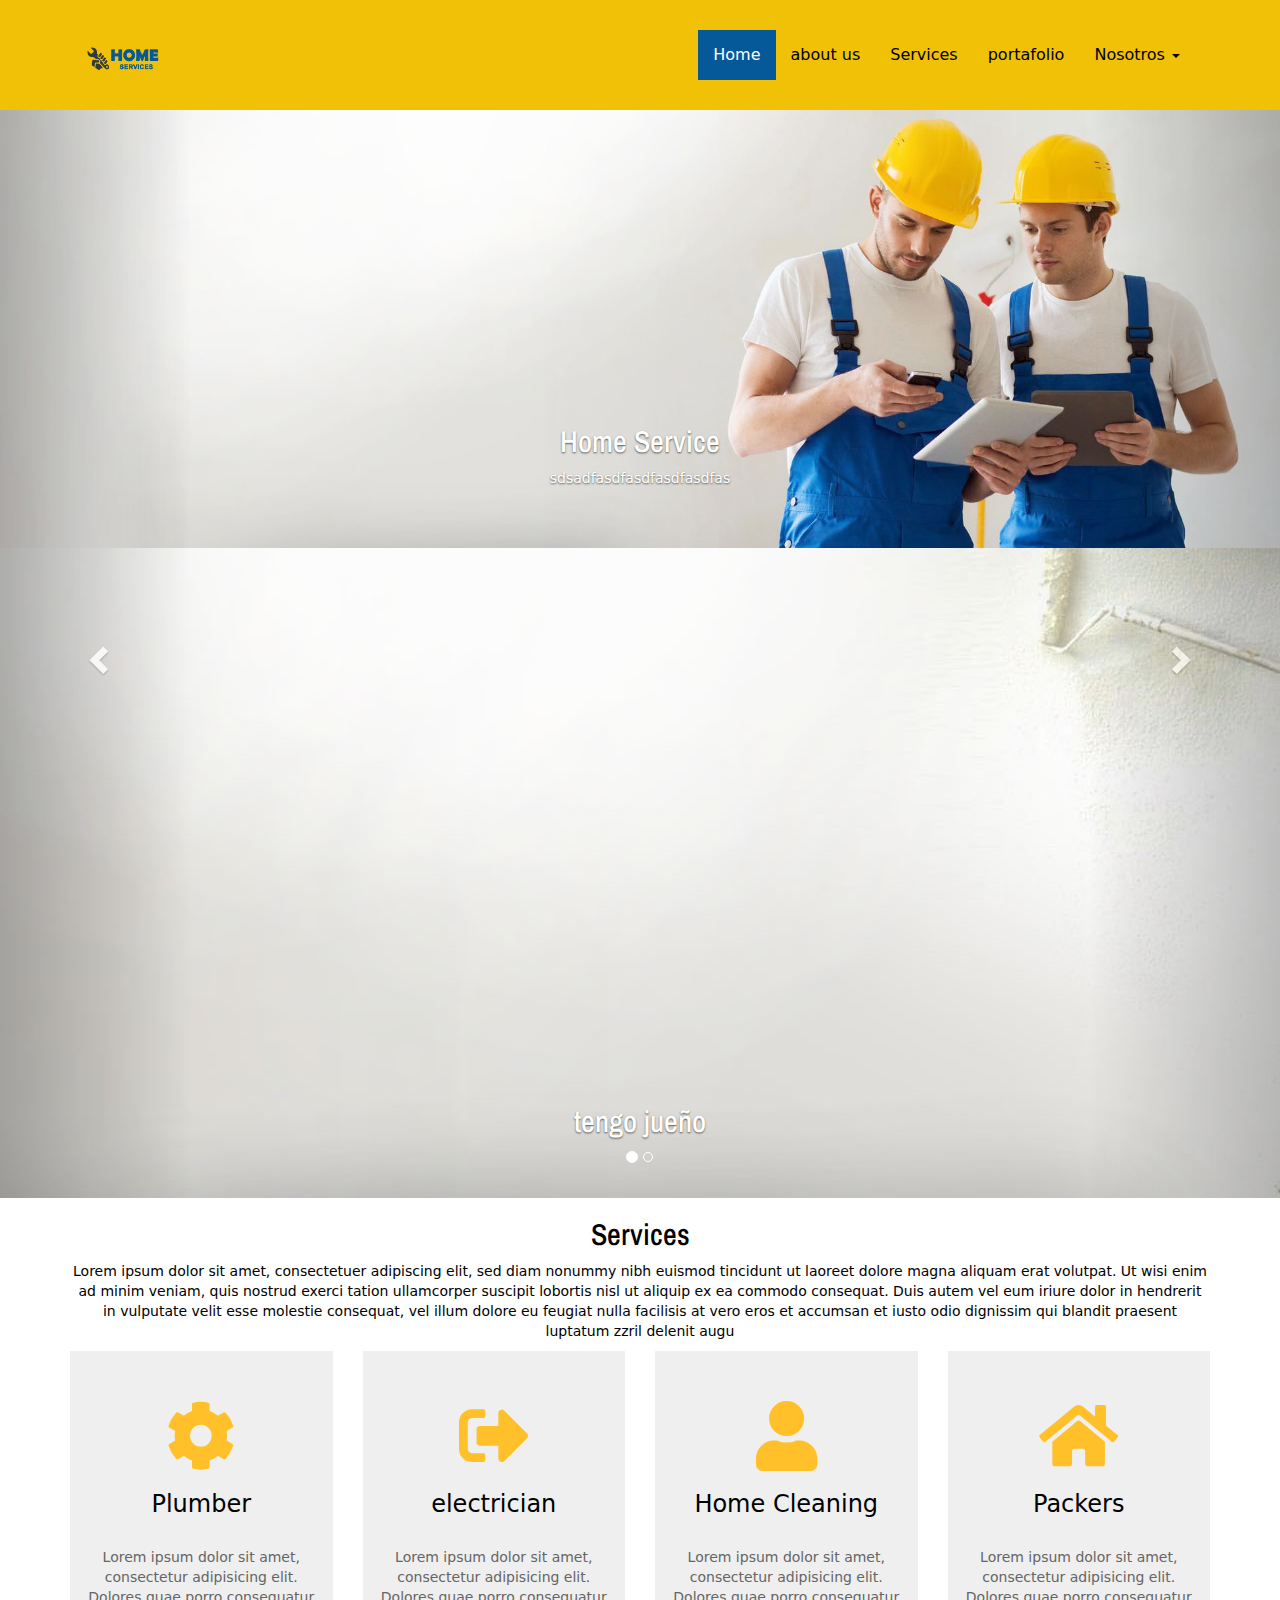
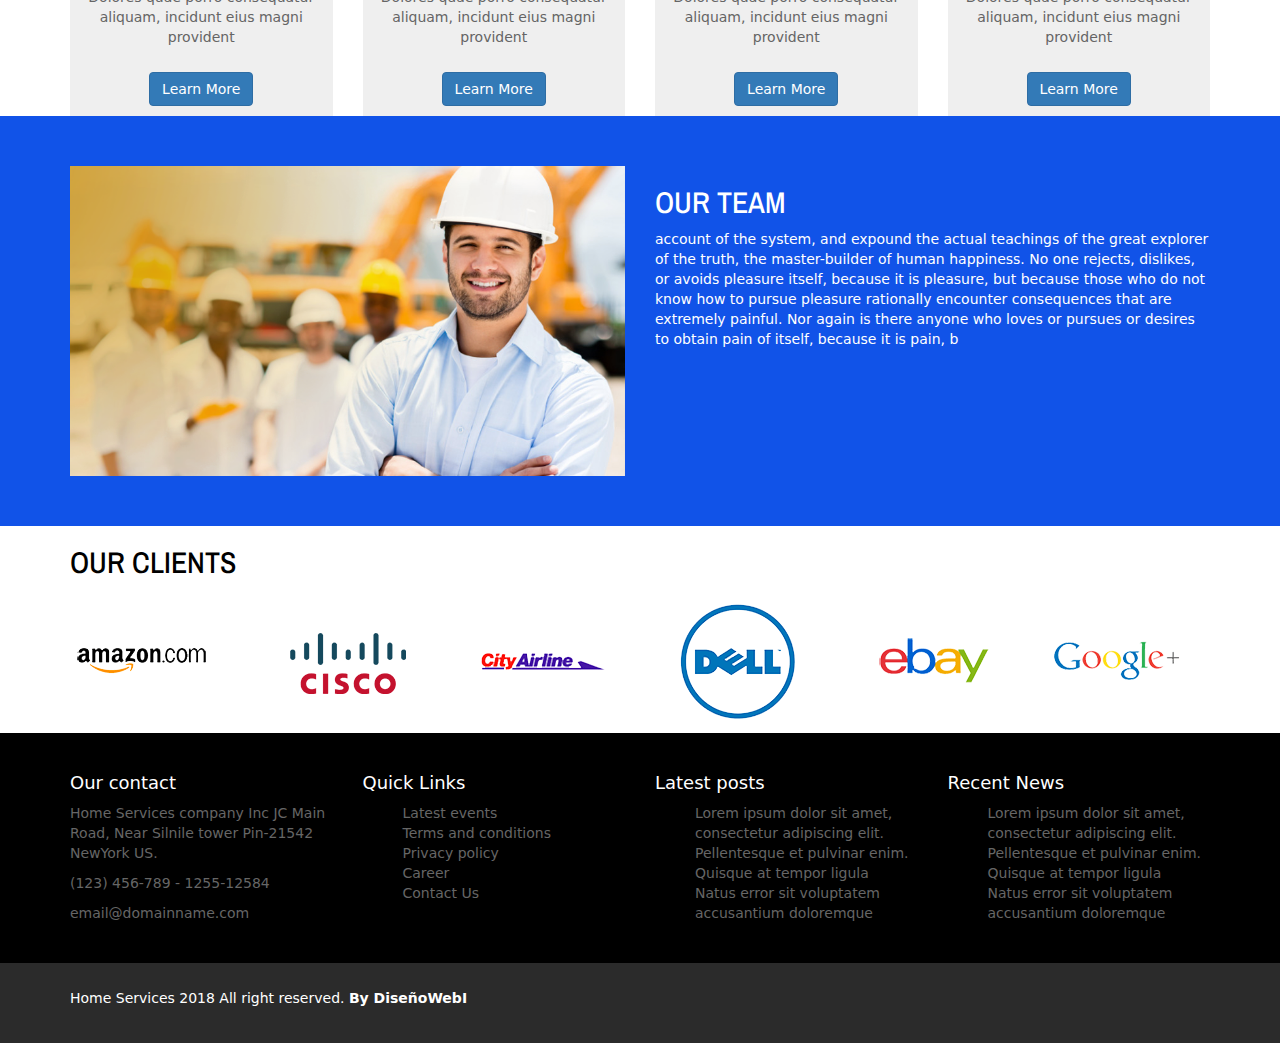
<file: index.html>
<!doctype html>
<html>
<head>
<meta charset="utf-8">
<title>home service-Tu Empresa de Servicios Generales</title>
<meta name="viewport" content="width=device-width, initial-scale=1.0">

	<link href="css/bootstrap.min.css" rel="stylesheet">
	<link href="css/bootstrap-custom.css" rel="stylesheet">
	<link href="https://use.fontawesome.com/releases/v5.0.8/css/all.css" rel="stylesheet">
	<link href="style.css" rel="stylesheet">
	<meta name="Description" content="sitio de servicion generales para residencias y empresas cmerciales,ubicados en la ciudad de Honduras">
	<meta name="Keywords" content="servicios, servicios generales.servicios en tegucigalpa,empresa comerciales, servicios de limpieza en casa residenciales">
	
</head>

<body>
	<header>
		<div class="container">
		<nav class="navbar navbar-default">
              <div class="container-fluid">
                <!-- Brand and toggle get grouped for better mobile display -->
                <div class="navbar-header">
                  <button type="button" class="navbar-toggle collapsed" data-toggle="collapse" data-target="#nav" aria-expanded="false">
                    <span class="sr-only">Toggle navigation</span>
                    <span class="icon-bar"></span>
                    <span class="icon-bar"></span>
                    <span class="icon-bar"></span>
                  </button>
                  <a class="navbar-brand" href="#"><img src="img/logo.png" class="img-responsive"></a>
                </div>
            
                <!-- Collect the nav links, forms, and other content for toggling -->
                <div class="collapse navbar-collapse" id="nav">
                  <ul class="nav navbar-nav navbar-right">
                    <li class="active"><a href="#">Home</a></li>
                        <li><a href="#sec-studies">about us</a></li>
                        <li><a href="servicios.html">Services</a></li>
                        <li><a href="#">portafolio</a></li>
					  
                        <li class="dropdown"><a href="#" class="dropdown-toggle" data-toggle="dropdown">Nosotros <span class="caret"></span></a>
                        	<ul class="dropdown-menu">
                            	<li><a href="#">form 1</a></li>
                                <li><a href="#">form2</a></li>
                            </ul>
                        </li>
                  </ul>
                </div><!-- /.navbar-collapse -->
              </div><!-- /.container-fluid -->
            </nav>
		</div>
	</header>
	
	<section id="sec-slides" class="hide">
	<div class="container">
		<h2>Home Service</h2>
		<p>jsjdshkjashfkjsdfhkj</p>
		
		</div>
	</section>
	
	<section id="sec-carousel">
		<div id="myCarousel" class="carousel slide" data-ride="carousel">
  <!-- Indicators -->
  <ol class="carousel-indicators">
    <li data-target="#myCarousel" data-slide-to="0" class="active"></li>
    <li data-target="#myCarousel" data-slide-to="1"></li>
    
  </ol>
		
  <!-- Wrapper for slides -->
  <div class="carousel-inner">
    <div class="item active">
      <img src="img/slide-1.jpg" alt="Los Angeles">
		 <div class="carousel-caption">
		  <h2> Home Service</h2>
		   <p>sdsadfasdfasdfasdfasdfas</p>
	  
	  </div>
    </div>
			</div>
	  

    <div class="item">
      <img src="img/slide-2.jpg" alt="Chicago">
		
     <div class="carousel-caption">
		  <h2>tengo jueño</h2>
	  </div>

   
  </div>

  <!-- Left and right controls -->
  <a class="left carousel-control" href="#myCarousel" data-slide="prev">
    <span class="glyphicon glyphicon-chevron-left"></span>
    <span class="sr-only">Previous</span>
  </a>
  <a class="right carousel-control" href="#myCarousel" data-slide="next">
    <span class="glyphicon glyphicon-chevron-right"></span>
    <span class="sr-only">Next</span>
  </a>
</div>
	
	
	
	
	</section>
	
	<section id="sec-service">
		<div class="container">
			
			<h2 class="text-center">Services</h2>
			<p class="text-center">Lorem ipsum dolor sit amet, consectetuer adipiscing elit, sed diam nonummy nibh euismod tincidunt ut laoreet dolore magna aliquam erat volutpat. Ut wisi enim ad minim veniam, quis nostrud exerci tation ullamcorper suscipit lobortis nisl ut aliquip ex ea commodo consequat. Duis autem vel eum iriure dolor in hendrerit in vulputate velit esse molestie consequat, vel illum dolore eu feugiat nulla facilisis at vero eros et accumsan et iusto odio dignissim qui blandit praesent luptatum zzril delenit augu</p>
			
			
			<div class="row">
				
				<article class="col-md-3 col-sm-6 col-xs-12">
					<div class="cuadro">
						<i class="fas fa-cog fa-5x"></i>
					<h3>Plumber</h3>
					<p>Lorem ipsum dolor sit amet, consectetur adipisicing elit. Dolores quae porro consequatur aliquam, incidunt eius magni provident</p>
					<a href="#" class="btn btn-primary">Learn More</a>
						</div>
				</article>
				
				<article  class="col-md-3 col-sm-6 col-xs-12">
					<div class="cuadro">
						<i class="fas fa-sign-out-alt fa-5x"></i>
					<h3>electrician</h3>
					<p>Lorem ipsum dolor sit amet, consectetur adipisicing elit. Dolores quae porro consequatur aliquam, incidunt eius magni provident</p>
					<a href="#" class="btn btn-primary">Learn More</a>
					</div>
				</article>
				
				<article  class="col-md-3 col-sm-6 col-xs-12">
					<div class="cuadro">
						<i class="fas fa-user fa-5x"></i>
					<h3>Home Cleaning</h3>
					<p>Lorem ipsum dolor sit amet, consectetur adipisicing elit. Dolores quae porro consequatur aliquam, incidunt eius magni provident</p>
					<a href="#" class="btn btn-primary">Learn More</a>
					</div>
				</article>
				
				<article  class="col-md-3 col-sm-6 col-xs-12">
					<div class="cuadro">
						<i class="fas fa-home fa-5x"></i>
					<h3>Packers</h3>
					<p>Lorem ipsum dolor sit amet, consectetur adipisicing elit. Dolores quae porro consequatur aliquam, incidunt eius magni provident</p>
					<a href="#" class="btn btn-primary">Learn More</a>
					</div>
				</article>
			
			
			
			</div>
			
		
		
		
		</div>
	</section>
	
	<section id="sec-team">
		<div class="container">
			<div class="row">
				
				<article class="col-md-6 col-sm-12 col-xs-12">
					<img src="img/img1.png" class="img-responsive"> 
				</article>
			
				<article class="col-md-6 col-sm-12 col-xs-12">
					<h2> OUR TEAM</h2>
					<p>account of the system, and expound the actual teachings of the great explorer of the truth, the master-builder of human happiness. No one rejects, dislikes, or avoids pleasure itself, because it is pleasure, but because those who do not know how to pursue pleasure rationally encounter consequences that are extremely painful. Nor again is there anyone who loves or pursues or desires to obtain pain of itself, because it is pain, b</p>
				</article>
			
			</div>
		
		</div>
	
	</section>
	
	<section id="sec-clients">
		<div class="container">
			<h2> OUR CLIENTS</h2>
			
			<div class="row">
			
				<article class="col-md-2 col-sm-4 col-xs-12">
					<img src="img/amazon.png" class="img-responsive  ">
				
				</article>
				
				<article class="col-md-2 col-sm-4 col-xs-12">
					<img src="img/cisco.png" class="img-responsive center-block">
				
				</article>
				
				<article class="col-md-2 col-sm-4 col-xs-12">
					<img src="img/cityairline.png" class="img-responsive center-block">
				
				</article>
				
				<article class="col-md-2 col-sm-4 col-xs-12">
					<img src="img/dell.png" class="img-responsive center-block">
				
				</article>
				
				<article class="col-md-2 col-sm-4 col-xs-12">
					<img src="img/ebay.png" class="img-responsive center-block">
				
				</article>
			
				<article class="col-md-2 col-sm-4 col-xs-12">
					<img src="img/google.png" class="img-responsive">
				
				</article>
			
			</div>
		
		</div>
		
	</section>
	
	<footer>
		<section id="sec-footer">
			<div class="container">
				
				<div class="row">
					
					<article class="col-md-3 col-sm-6 colxs-12">
						<h4>Our contact</h4>
							<p>Home Services company Inc
	JC Main Road, Near Silnile tower
	Pin-21542 NewYork US.</p>
						<p> (123) 456-789 - 1255-12584 </p>
						<p>email@domainname.com </p>
					</article>
					
					<article class="col-md-3 col-sm-6 colxs-12">
						<h4> Quick Links</h4>
						<ul>
							<li><a href="#">Latest events</a></li>
							<li><a href="#">Terms and conditions</a></li>
							<li><a href="#">Privacy policy</a></li>
							<li><a href="#">Career</a></li>
							<li><a href="#">Contact Us</a></li>
							
						</ul>
						
					</article>
					
					<article class="col-md-3 col-sm-6 colxs-12">
					
						<h4> Latest posts</h4>
						<ul>
							<li><a href="#">Lorem ipsum dolor sit amet, consectetur adipiscing elit.</a></li>
							<li><a href="#">Pellentesque et pulvinar enim. Quisque at tempor ligula</a></li>
							<li><a href="#">Natus error sit voluptatem accusantium doloremque</a></li>
						
						</ul>
					</article>
					
					<article class="col-md-3 col-sm-6 colxs-12">
						<h4>Recent News </h4>
						<ul>
							<li><a href="#">Lorem ipsum dolor sit amet, consectetur adipiscing elit.</a></li>
							<li><a href="#">Pellentesque et pulvinar enim. Quisque at tempor ligula</a></li>
							<li><a href="#">Natus error sit voluptatem accusantium doloremque</a></li>
						
						</ul>
					</article>
				
				</div>
			
			</div>
			
		</section>
					
		<section id="sec-copy">
			<div class="container">
				<p>Home Services 2018 All right reserved. <b>By DiseñoWebI</b></p>
			</div>
	</section>
				
	
	
	</footer>
	
	
	
	
	<script src="js/jquery.min.js"></script>
	<script src="js/bootstrap.min.js"></script>
</body>
</html>
</file>
<file: style.css>
@import url('https://fonts.googleapis.com/css?family=Archivo+Narrow:400,500,600|Josefin+Sans:300,400,600');
body{
	font-family: 'Josefin Sans', sans-serif;
}

h1,h2 {
	font-family: 'Archivo Narrow', sans-serif;
}

body{
	font-family: Segoe, "Segoe UI", "DejaVu Sans", "Trebuchet MS", Verdana, "sans-serif";
	font-size: 14px;
	color: #000;
}
header{
	background-color: #ffc02a;
	padding: 10px 0px;
}
.cuadro{
	background-color: #efefef;
	text-align: center;
	padding: 50px 10px 10px;
}
.cuadro h3{
	margin-bottom: 30px;
}
.cuadro p{
	color: #656565;
	margin-bottom: 25px;
}
#sec-servicios h2{
	margin-bottom: 25px;
	font-weight: bold;
	font-size: 35px;
}
#sec-servicios p{
	margin-bottom: 30px;
	color: #656565;
}
#sec-servicios{
	padding: 40px 0px;
}

#sec-team{
	background-color: #1153E8;
	color: #FFFFFF;
	padding:50px 0px;
}
#sec-footer{
	background-color: #000000;
	color: #FFFFFF;
	padding: 30px 0px;
		
}
#sec-footer p {
	color:#666;
	
}
#sec-footer a{
	color:#666;
	
}
#sec-footer ul{
	list-style: none;
}
#sec-footer a:hover { color: #FFFFFF;
	text-decoration: none;
	
}

#sec-copy{
	
	background-color: #2B2B2B;
	color: #FFFFFF;
	padding: 25px 0px ;
}


#sec-slides{
	background-image: url(img/slide-1.jpg);
	background-repeat: no-repeat;
	background-position: center;
	background-size: cover;
	background-attachment: fixed;
	padding-top: 30%;
	padding-bottom: 30px;
	
}

#sec-slides h2{
	color: #0524A6;
	text-transform: capitalize;
	font-size: 40px;
}

header{
	background-color: #F0C107;
	padding: 30px;
}

#sec-carousel h2 p{
	color: #055999;
	font-size: 40px;
	text-transform: uppercase;
}

.cuadro .fas{
	color:#ffc02a;
}


.servicio{
	position: relative;
	cursor: pointer;                                                 
	
}
.overlay{
	background-color: rgba(0,0,0,0.60);
	position: absolute;
	width: 100%;
	height: 100%;
	top: 0;
	left: 0;
}

.info-servicio{
	position: absolute;
	width: 100%;
	height: 100%;
	top: 0;
	left: 0;
	opacity: 0;
	text-align: center;
	color:#FFFFFF;
	padding: 10%;
	transition: all 0.3s ease-in-out;
}

.servicio:hover .info-servicio{
	
	opacity:1;
	background-color: rgba(13,105,151,0.50);
	transition: all 0.3s ease-in-out;
}

#sec-content{
	padding: 40px 0px;
}

.col
</file>
